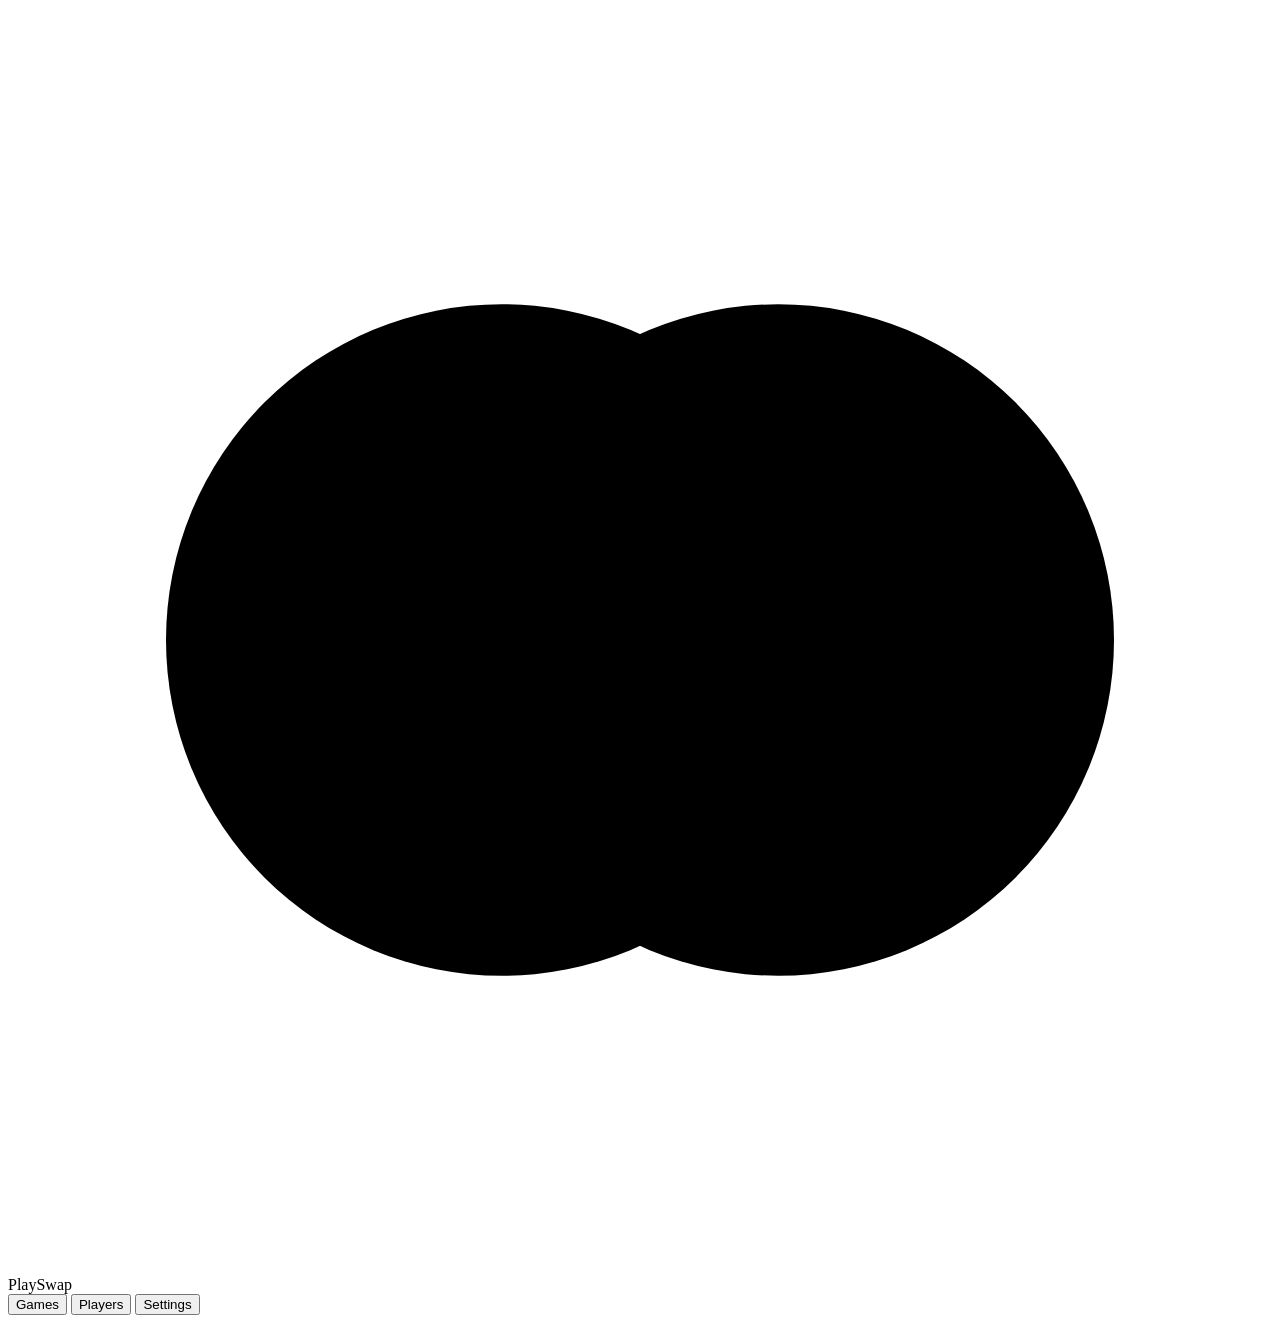
<file: internal/app/ui/index.html>
<!doctype html>
<html lang="en">
<head>
<meta charset="utf-8">
<meta name="viewport" content="width=device-width, initial-scale=1">
<title>PlaySwap</title>
<style>/*@CSS*/</style>
</head>
<body>
<div id="app" class="app">
  <header class="topbar">
    <div class="brand" aria-label="PlaySwap">
      <svg class="brand-mark" viewBox="0 0 32 32" aria-hidden="true">
        <circle cx="12.5" cy="16" r="8.5" fill="var(--p1)"/>
        <circle cx="19.5" cy="16" r="8.5" fill="var(--p2)" style="mix-blend-mode:screen"/>
      </svg>
      <span>PlaySwap</span>
    </div>
    <nav class="tabs" role="tablist">
      <button class="tab" role="tab" data-action="nav" data-view="games">Games</button>
      <button class="tab" role="tab" data-action="nav" data-view="players">Players</button>
      <button class="tab" role="tab" data-action="nav" data-view="settings">Settings</button>
    </nav>
    <div id="now" class="now" aria-live="polite"></div>
  </header>
  <main id="view" class="view" tabindex="-1"></main>
</div>
<div id="overlay"></div>
<div id="toasts" class="toasts" aria-live="polite"></div>
<script>/*@JS*/</script>
</body>
</html>
</file>
